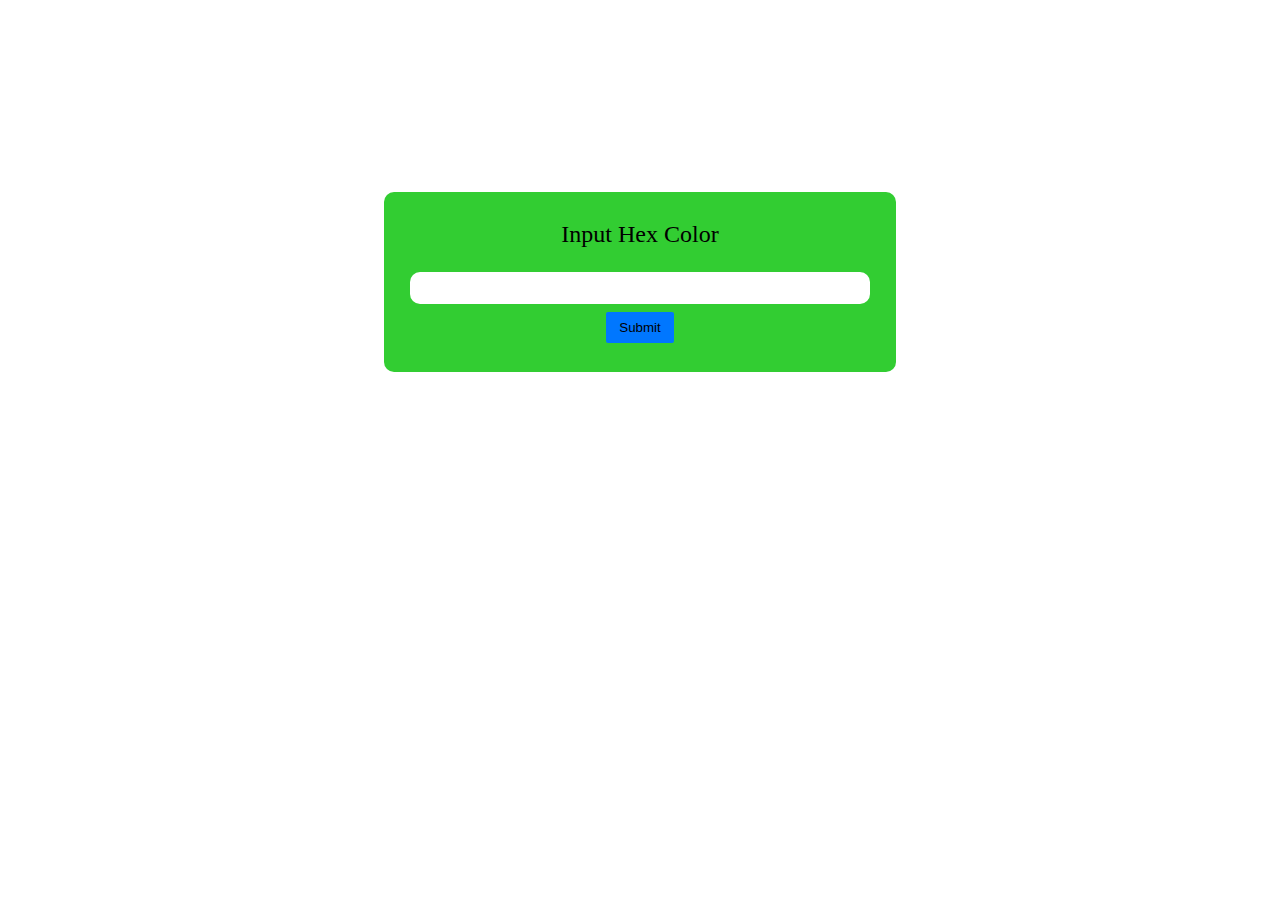
<file: Front-End/Hex code visualiser/index.html>
<!DOCTYPE html>
<html lang="en">
  <head>
    <meta charset="UTF-8" />
    <meta http-equiv="X-UA-Compatible" content="IE=edge" />
    <meta name="viewport" content="width=device-width, initial-scale=1.0" />
    <title>Hex Code Visualiser</title>
    <link rel="stylesheet" href="style.css" />
  </head>
  <body class="color-body">
    <div class="container">
      <h2 class="heading">Input Hex Color</h2>
      <input id="input" class="input-box" type="text" />
      <button class="btn">Submit</button>
    </div>

    <script src="script.js"></script>
  </body>
</html>
</file>
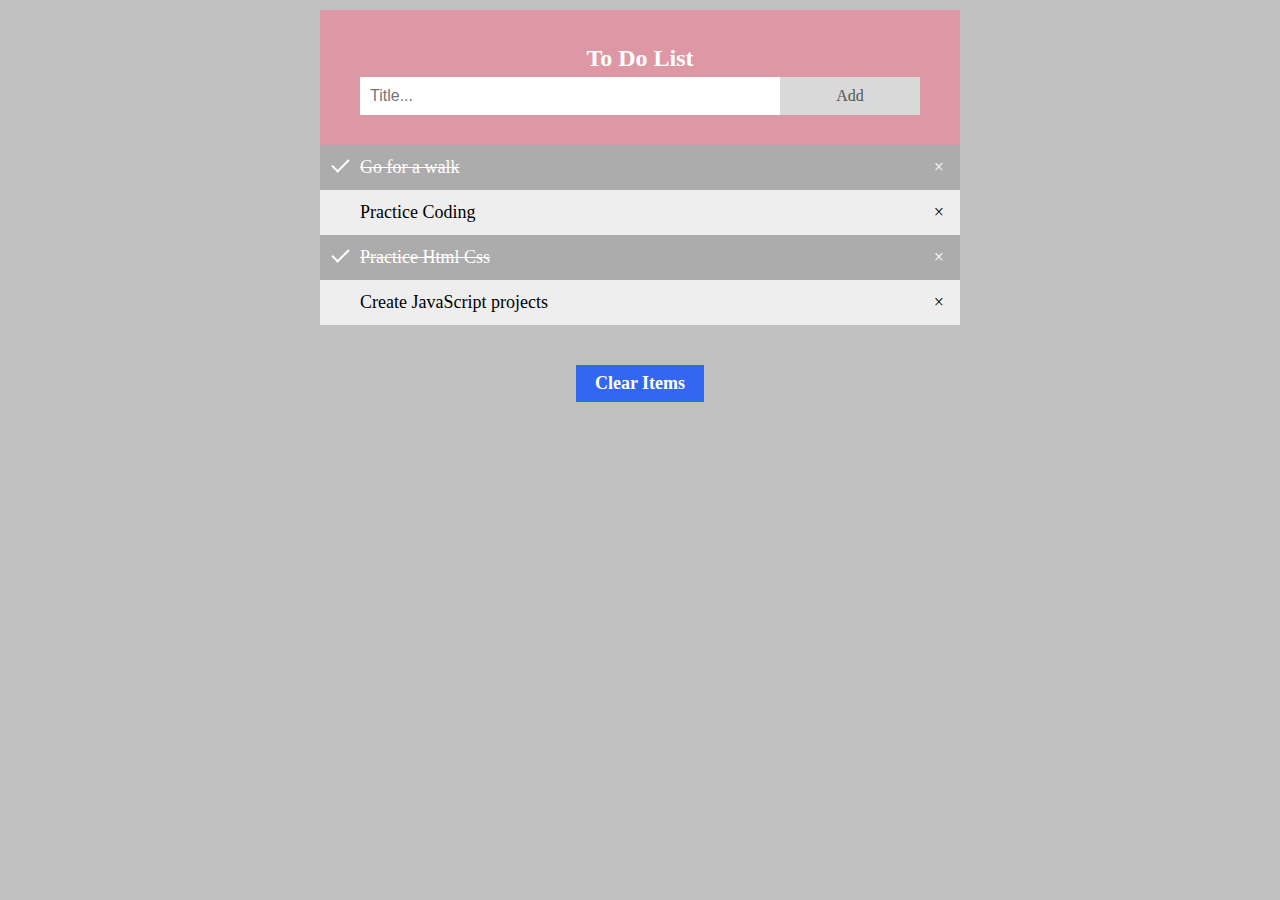
<file: Front-End/To Do List/index.html>
<!DOCTYPE html>
<html lang="en">
  <head>
    <meta charset="UTF-8" />
    <meta http-equiv="X-UA-Compatible" content="IE=edge" />
    <meta name="viewport" content="width=device-width, initial-scale=1.0" />
    <title>To Do List</title>
    <link rel="stylesheet" href="style.css" />
  </head>
  <body>
    <div class="header">
      <h2 style="margin: 5px">To Do List</h2>
      <input type="text" id="myInput" placeholder="Title..." />
      <span onclick="newElement()" class="addBtn">Add</span>
    </div>
    <ul id="myUL">
      <li class="checked">Go for a walk</li>
      <li>Practice Coding</li>
      <li class="checked">Practice Html Css</li>
      <li>Create JavaScript projects</li>
    </ul>
    <button type="button" id="clear-list" onclick="removeAll()">
      Clear Items
    </button>

    <script src="script.js"></script>
  </body>
</html>
</file>
<file: Front-End/Hex code visualiser/style.css>
* {
  margin: 0;
  padding: 0;
  box-sizing: border-box;
}

body {
  background: #fff;
}

.container {
  width: 40%;
  height: 20vh;
  display: flex;
  flex-direction: column;
  justify-content: center;
  align-items: center;
  margin: 12rem auto 0 auto;
  border: none;
  border-radius: 10px;
  background-color: limegreen;
}

.heading {
  margin-bottom: 1.5rem;
  font-weight: lighter;
}

.input-box {
  width: 90%;
  height: 2rem;
  border: none;
  border-radius: 10px;
  text-align: center;
}

.btn {
  cursor: pointer;
  margin-top: 0.5rem;
  padding: 0.5rem 0.8rem 0.5rem 0.8rem;
  background-color: #0077ff;
  border: none;
  border-radius: 2px;
}
</file>
<file: Front-End/To Do List/style.css>
body {
  margin: 10px auto;
  min-width: 250px;
  max-width: 50%;
  background-color: silver;
}
* {
  box-sizing: border-box;
}
ul {
  margin: 0;
  padding: 0;
}
ul li {
  cursor: pointer;
  position: relative;
  padding: 12px 8px 12px 40px;
  list-style-type: none;
  background: #eee;
  font-size: 18px;
  transition: 0.2s;
  /* make the list items unselectable */
  -webkit-user-select: none;
  -moz-user-select: none;
  -ms-user-select: none;
  user-select: none;
}
/* Set zebra-stripes: all odd list items to a different color */
ul li:nth-child(odd) {
  background: #f9f9f9;
}
ul li:hover {
  background: #ddd;
}
ul li.checked {
  background: #acacac;
  color: white;
  text-decoration: line-through;
}
ul li.checked::before {
  content: "";
  position: absolute;
  border-color: #fff;
  border-style: solid;
  border-width: 0 2px 2px 0;
  top: 10px;
  left: 16px;
  transform: rotate(45deg);
  height: 15px;
  width: 7px;
}
/* Style the close button */
.close {
  position: absolute;
  right: 0;
  top: 0;
  padding: 12px 16px 12px 16px;
}
.close:hover {
  background-color: crimson;
  color: white;
}
.header {
  background-color: rgb(221, 151, 165);
  padding: 30px 40px;
  color: white;
  text-align: center;
}
.header:after {
  content: "";
  display: table;
  clear: both;
}
input {
  margin: 0;
  border: none;
  border-radius: 0;
  width: 75%;
  padding: 10px;
  float: left;
  font-size: 16px;
}
.addBtn {
  padding: 10px;
  width: 25%;
  background: #d9d9d9;
  color: #555;
  float: left;
  text-align: center;
  font-size: 16px;
  cursor: pointer;
  transition: 0.3s;
  border-radius: 0;
}
.addBtn:hover {
  background-color: #bbb;
}
#clear-list {
  display: block;
  cursor: pointer;
  width: 20%;
  font-weight: bold;
  font-size: large;
  font-family: "Times New Roman";
  margin: 40px auto 0 auto;
  padding: 0.5rem;
  background-color: #094bffc4;
  color: white;
  border: none;
}
#clear-list:hover {
  background-color: #094bff;
  color: white;
}
</file>
